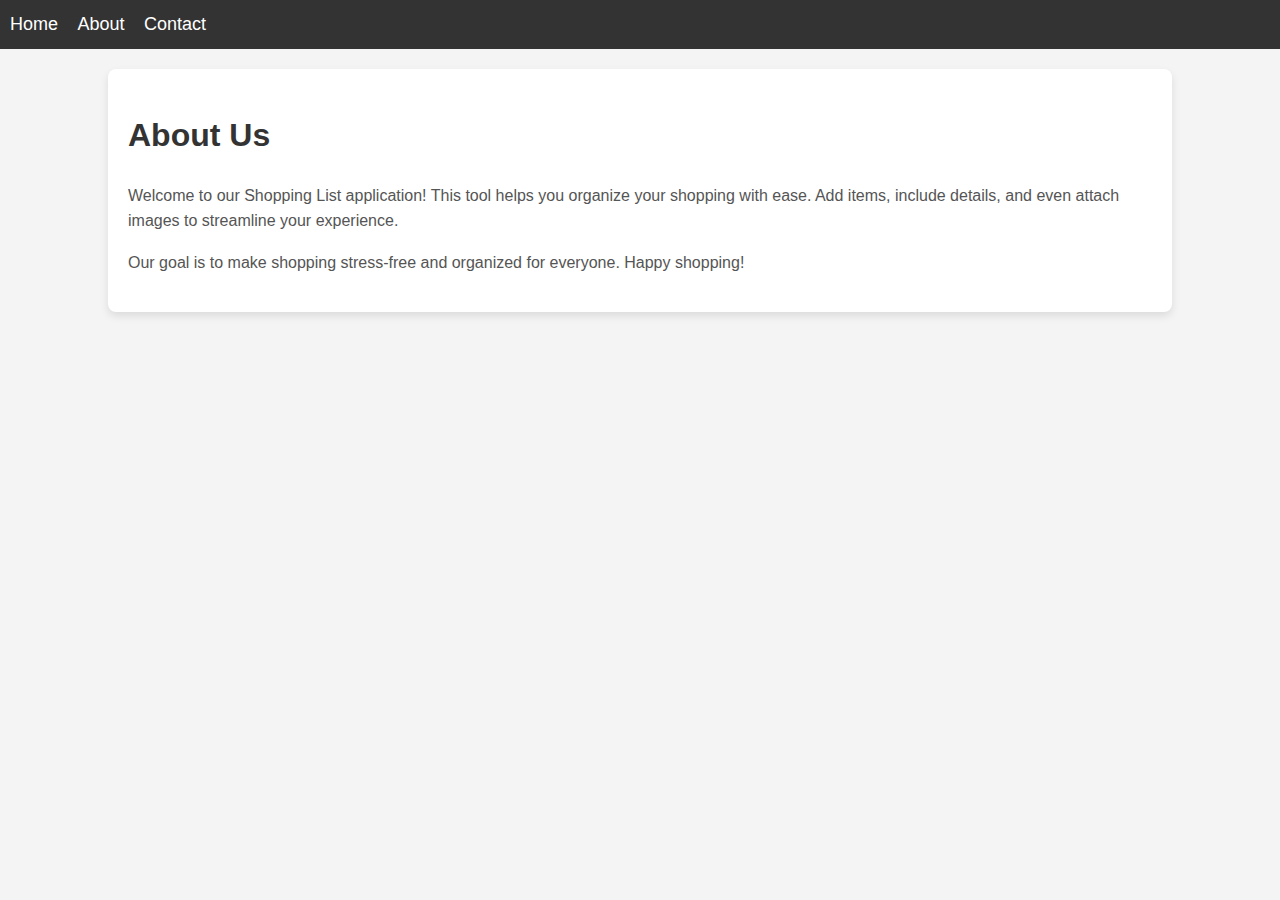
<file: about.html>
<!DOCTYPE html>
<html lang="en">
<head>
    <meta charset="UTF-8">
    <meta name="viewport" content="width=device-width, initial-scale=1.0">
    <link rel="stylesheet" href="style.css">
    <title>Document</title>
</head>
<body>
    <nav>
        <a href="index.html">Home</a>
        <a href="about.html">About</a>
        <a href="contact.html">Contact</a>
    </nav>
    <div class="container">
        <h1>About Us</h1>
        <p>Welcome to our Shopping List application! This tool helps you organize your shopping with ease. Add items, include details, and even attach images to streamline your experience.</p>
        <p>Our goal is to make shopping stress-free and organized for everyone. Happy shopping!</p>
    </div>
</body>
</html>
</file>
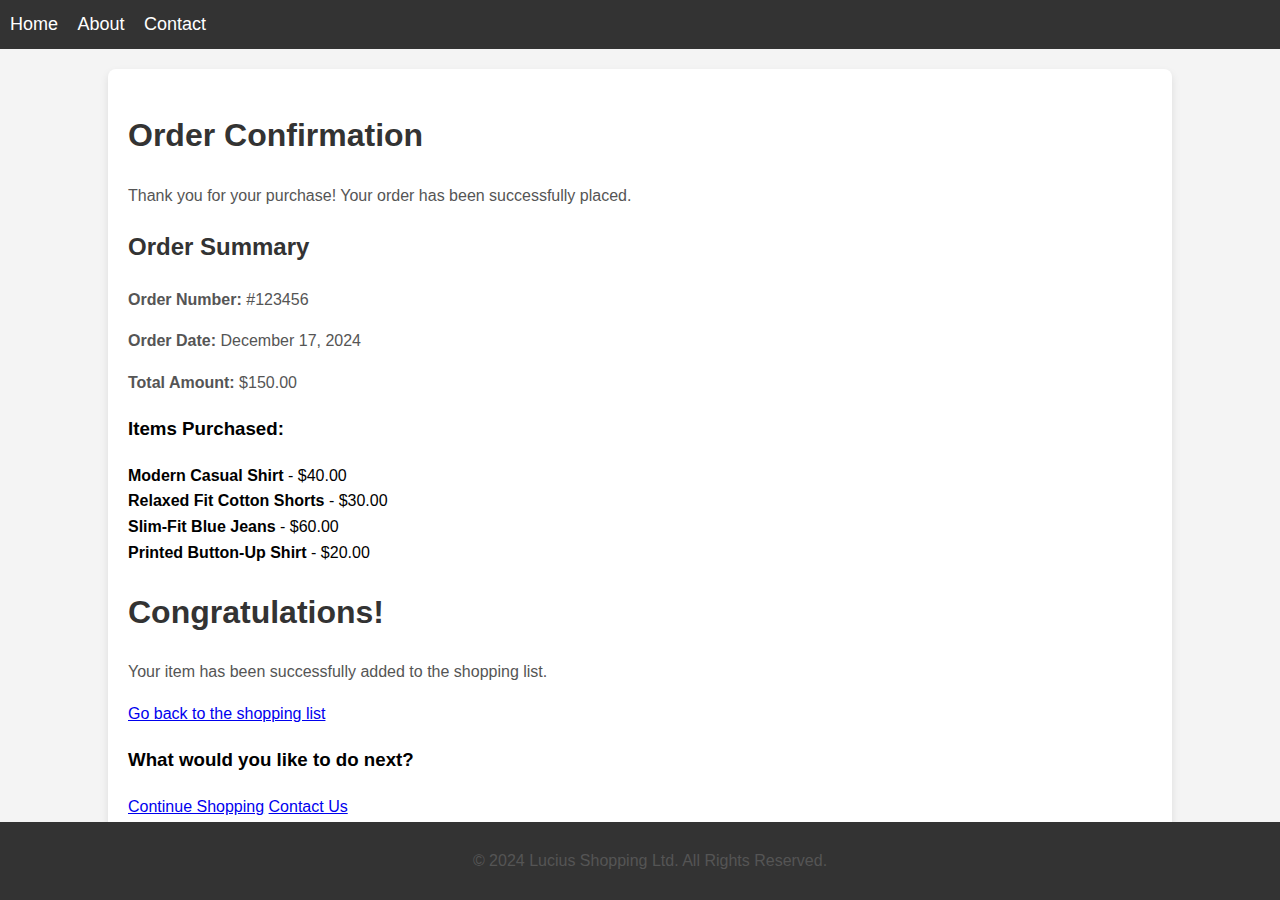
<file: confirmation.html>
<!DOCTYPE html>
<html lang="en">
<head>
    <meta charset="UTF-8">
    <meta name="viewport" content="width=device-width, initial-scale=1.0">
    <link rel="stylesheet" href="style.css">
    <title>Order Confirmation | Lucius Shopping Ltd</title>
</head>
<body>
    <nav>
        <a href="index.html">Home</a>
        <a href="about.html">About</a>
        <a href="contact.html">Contact</a>
    </nav>

    <div class="container">
        <h1>Order Confirmation</h1>
        
        <p>Thank you for your purchase! Your order has been successfully placed.</p>

        <div class="order-summary">
            <h2>Order Summary</h2>
            <p><strong>Order Number:</strong> #123456</p>
            <p><strong>Order Date:</strong> December 17, 2024</p>
            <p><strong>Total Amount:</strong> $150.00</p>
            
            <h3>Items Purchased:</h3>
            <ul>
                <li><strong>Modern Casual Shirt</strong> - $40.00</li>
                <li><strong>Relaxed Fit Cotton Shorts</strong> - $30.00</li>
                <li><strong>Slim-Fit Blue Jeans</strong> - $60.00</li>
                <li><strong>Printed Button-Up Shirt</strong> - $20.00</li>
            </ul>
        </div>

        <h1>Congratulations!</h1>
        <p>Your item has been successfully added to the shopping list.</p>
        <a href="index.html">Go back to the shopping list</a>

        <div class="next-steps">
            <h3>What would you like to do next?</h3>
            <a href="index.html" class="btn">Continue Shopping</a>
            <a href="contact.html" class="btn">Contact Us</a>
        </div>
    </div>

    <footer>
        <p>© 2024 Lucius Shopping Ltd. All Rights Reserved.</p>
    </footer>

    <script>
        // Display the confirmation alert
        alert("Congratulations! Your item has been added.");
    </script>
    <script src="index.js"></script>
</body>
</html>
</file>
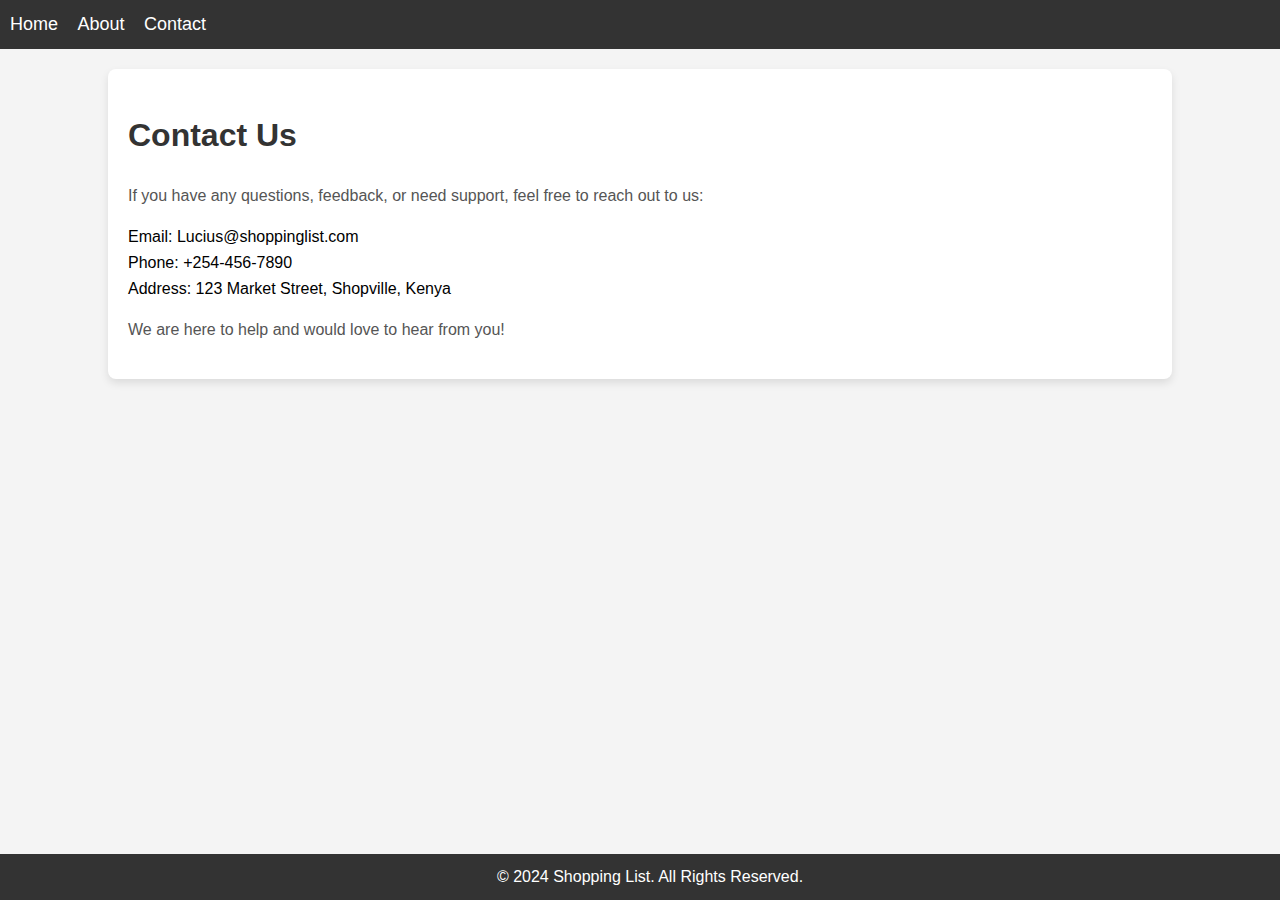
<file: contact.html>
<!DOCTYPE html>
<html lang="en">
<head>
    <meta charset="UTF-8">
    <meta name="viewport" content="width=device-width, initial-scale=1.0">
    <link rel="stylesheet" href="style.css">
    <title>Contact Us</title>
</head>
<body>
    <nav>
        <a href="index.html">Home</a>
        <a href="about.html">About</a>
        <a href="contact.html">Contact</a>
    </nav>
    <div class="container">
        <h1>Contact Us</h1>
        <p>If you have any questions, feedback, or need support, feel free to reach out to us:</p>
        <ul>
            <li>Email: Lucius@shoppinglist.com</li>
            <li>Phone: +254-456-7890</li>
            <li>Address: 123 Market Street, Shopville, Kenya</li>
        </ul>
        <p>We are here to help and would love to hear from you!</p>
    </div>
    <footer>
        © 2024 Shopping List. All Rights Reserved.
    </footer>
</body>
</html>
</file>
<file: style.css>
/* General Styles */
body {
    font-family: Arial, sans-serif;
    line-height: 1.6;
    margin: 0;
    padding: 0;
    background-color: #f4f4f4;
}

nav {
    background-color: #333;
    padding: 10px;
}

nav a {
    color: #fff;
    text-decoration: none;
    margin-right: 15px;
    font-size: 18px;
}

nav a:hover {
    text-decoration: underline;
}

.container {
    width: 80%;
    margin: 20px auto;
    padding: 20px;
    background-color: #fff;
    border-radius: 8px;
    box-shadow: 0 4px 8px rgba(0, 0, 0, 0.1);
}

h1, h2 {
    color: #333;
}

p {
    color: #555;
}

ul {
    list-style-type: none;
    padding-left: 0;
}

.form-container {
    margin-bottom: 20px;
}

input {
    padding: 10px;
    margin: 5px;
    width: 250px;
    border: 1px solid #ccc;
    border-radius: 4px;
}

button {
    padding: 10px 15px;
    margin: 5px;
    background-color: #333;
    color: white;
    border: none;
    border-radius: 4px;
    cursor: pointer;
}

button:hover {
    background-color: #555;
}

footer {
    text-align: center;
    padding: 10px;
    background-color: #333;
    color: white;
    position: fixed;
    bottom: 0;
    width: 100%;
}

/* Item Display Styles */
.Display {
    margin-top: 20px;
}

.item-category {
    margin-bottom: 30px;
}

.item-category h2 {
    color: #333;
}

.item-list {
    display: flex;
    flex-wrap: wrap;
    gap: 20px;
    justify-content: space-between;
}

.item {
    background-color: #fff;
    padding: 15px;
    border-radius: 8px;
    box-shadow: 0 4px 8px rgba(0, 0, 0, 0.1);
    width: 23%;
    text-align: center;
}

.item img {
    width: 100%;
    height: auto;
    border-radius: 8px;
    margin-bottom: 10px;
}

.item p {
    font-size: 14px;
    color: #555;
}

.item a {
    color: #007BFF;
}

.item a:hover {
    text-decoration: underline;
}
</file>
